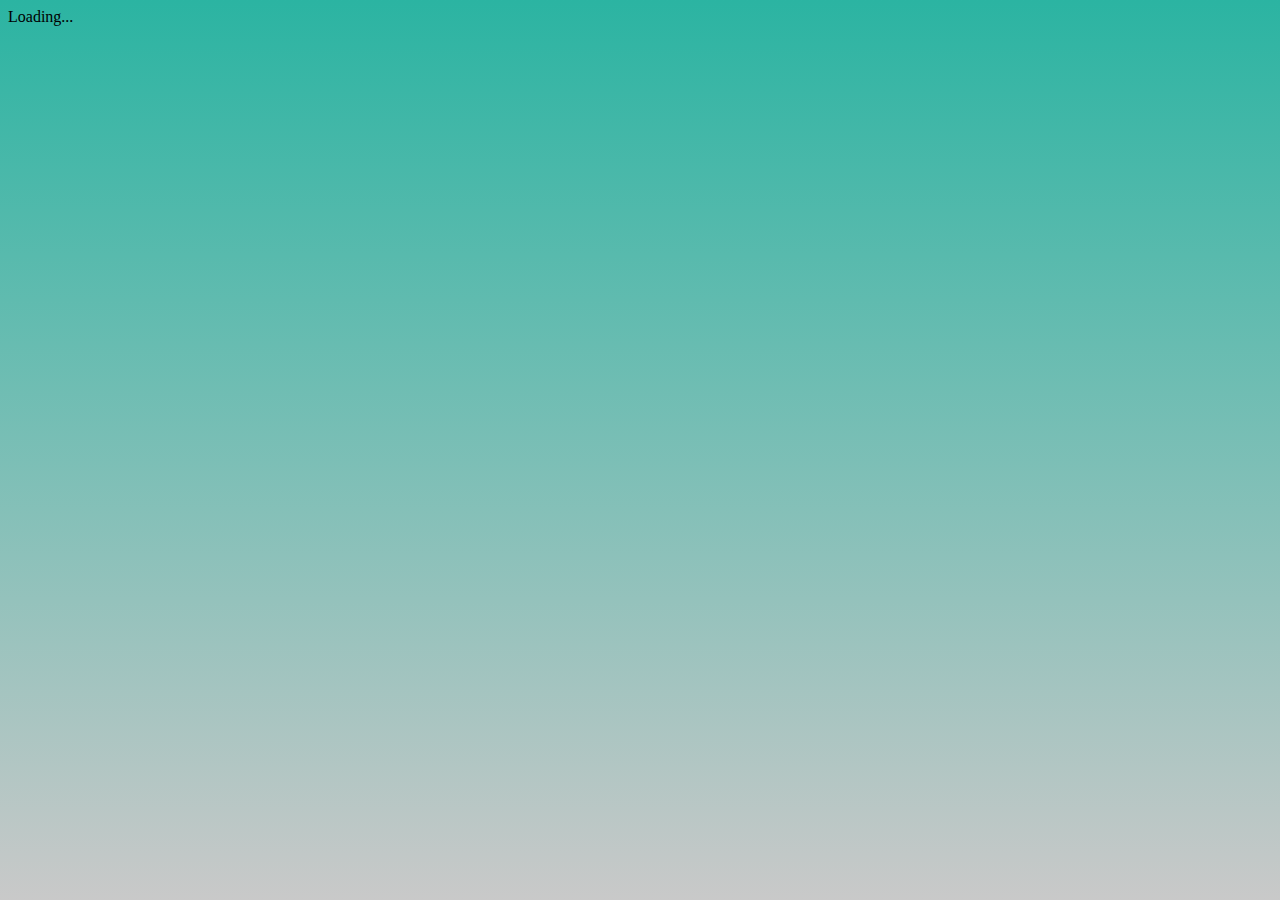
<file: src/index.html>
<html>
  <head>
    <title>My app</title>
  </head>
  <body>
    <my-app>Loading...</my-app>
    <style>
      body{
        background: linear-gradient(to bottom, #2bb4a2, #c9c9c9);
      }
    </style>
  </body>
</html>
</file>
